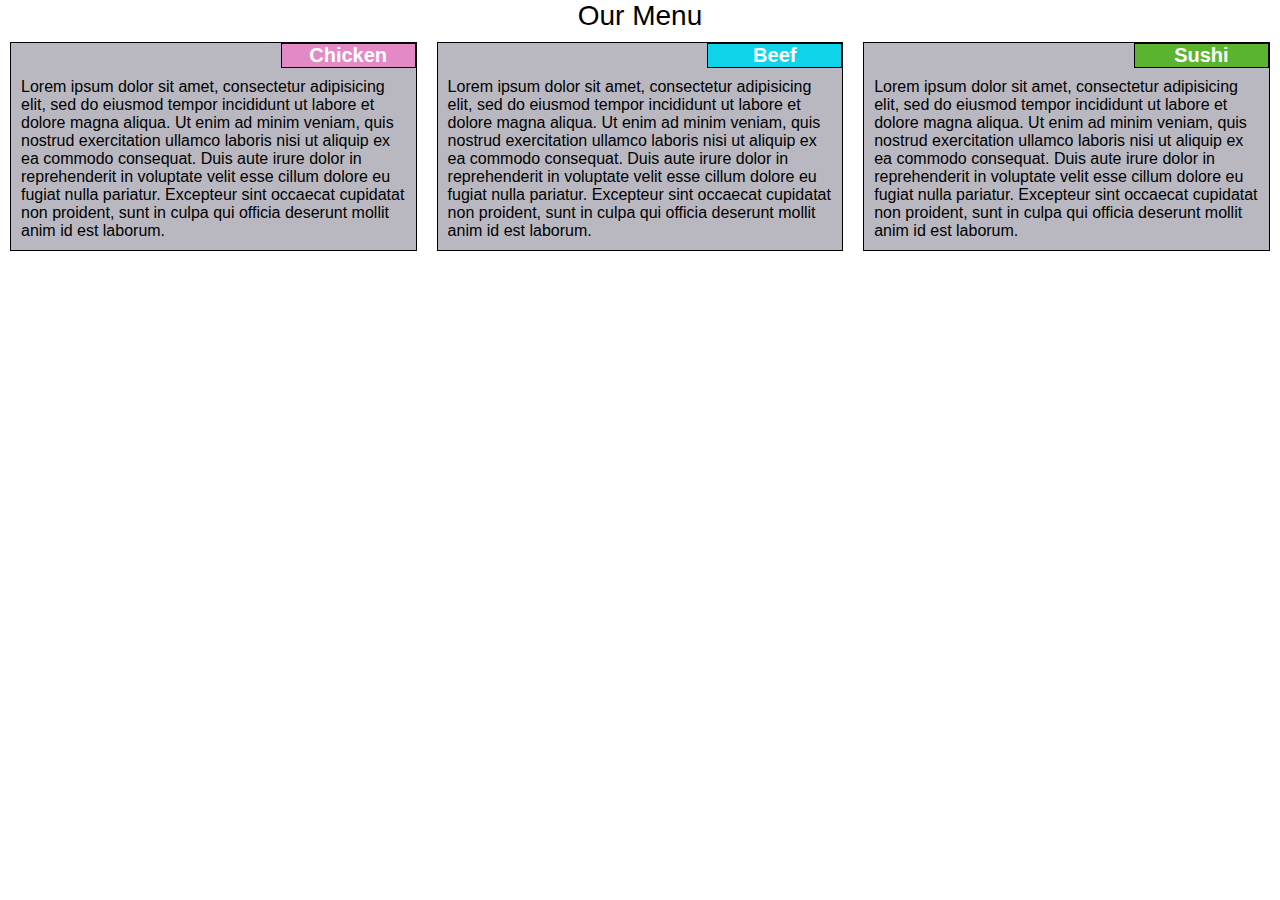
<file: site/module2-solution/index.html>
<!DOCTYPE html>
<html lang="zxx">
<head>
	<meta charset="utf-8">
	<meta name="viewport" content="width=device-width, initial-scale=1">
	<title>module 2 -- solution</title>
	<link rel="stylesheet" href="css/style.css"/>
</head>
<body>
	<div class="row">
	
		<div class="menuHeader">Our Menu</div>

		<div class="col-lg-4 col-md-6 col-sm-12">
			<section class="menuBox">
				<p id="chicken" class="menuBoxTitle">Chicken</p>
				<p class="menuDescription">
				Lorem ipsum dolor sit amet, consectetur adipisicing elit, sed do eiusmod
				tempor incididunt ut labore et dolore magna aliqua. Ut enim ad minim veniam,
				quis nostrud exercitation ullamco laboris nisi ut aliquip ex ea commodo
				consequat. Duis aute irure dolor in reprehenderit in voluptate velit esse
				cillum dolore eu fugiat nulla pariatur. Excepteur sint occaecat cupidatat non
				proident, sunt in culpa qui officia deserunt mollit anim id est laborum.
				</p>
			</section>
		</div>

		<div class="col-lg-4 col-md-6 col-sm-12">
			<section class="menuBox">
				<p id="beef" class="menuBoxTitle">Beef</p>
				<p class=menuDescription>
				Lorem ipsum dolor sit amet, consectetur adipisicing elit, sed do eiusmod
				tempor incididunt ut labore et dolore magna aliqua. Ut enim ad minim veniam,
				quis nostrud exercitation ullamco laboris nisi ut aliquip ex ea commodo
				consequat. Duis aute irure dolor in reprehenderit in voluptate velit esse
				cillum dolore eu fugiat nulla pariatur. Excepteur sint occaecat cupidatat non
				proident, sunt in culpa qui officia deserunt mollit anim id est laborum.
				</p>
			</section>
		</div>

		<div class="col-lg-4 col-md-12 col-sm-12">
			<section class="menuBox">
				<p id="sushi" class="menuBoxTitle">Sushi</p>
				<p class=menuDescription>
				Lorem ipsum dolor sit amet, consectetur adipisicing elit, sed do eiusmod
				tempor incididunt ut labore et dolore magna aliqua. Ut enim ad minim veniam,
				quis nostrud exercitation ullamco laboris nisi ut aliquip ex ea commodo
				consequat. Duis aute irure dolor in reprehenderit in voluptate velit esse
				cillum dolore eu fugiat nulla pariatur. Excepteur sint occaecat cupidatat non
				proident, sunt in culpa qui officia deserunt mollit anim id est laborum.
				</p>
			</section>
		</div>

	</div>  <!-- end of row div -->
</body>
</html>
</file>
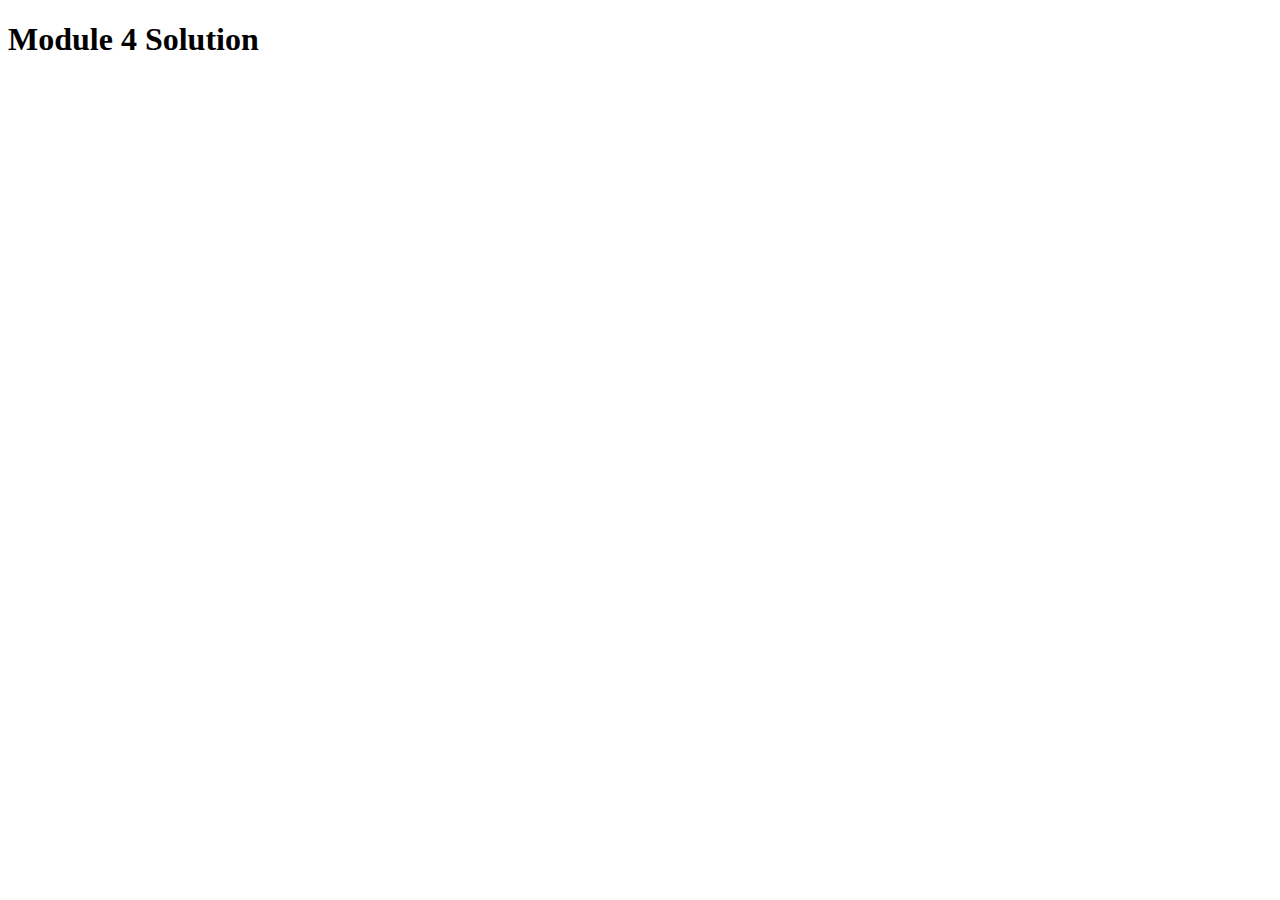
<file: site/module4-solution/index.html>
<!DOCTYPE html>
<html>
<head>
  <meta charset="utf-8">
  <title>Module 4 Solution Starter</title>
  <script src="js/SpeakHello.js"></script>
  <script src="js/SpeakGoodBye.js"></script>
  <script src="js/script.js"></script>
</head>
<body>
  <h1>Module 4 Solution</h1>
</body>
</html>
</file>
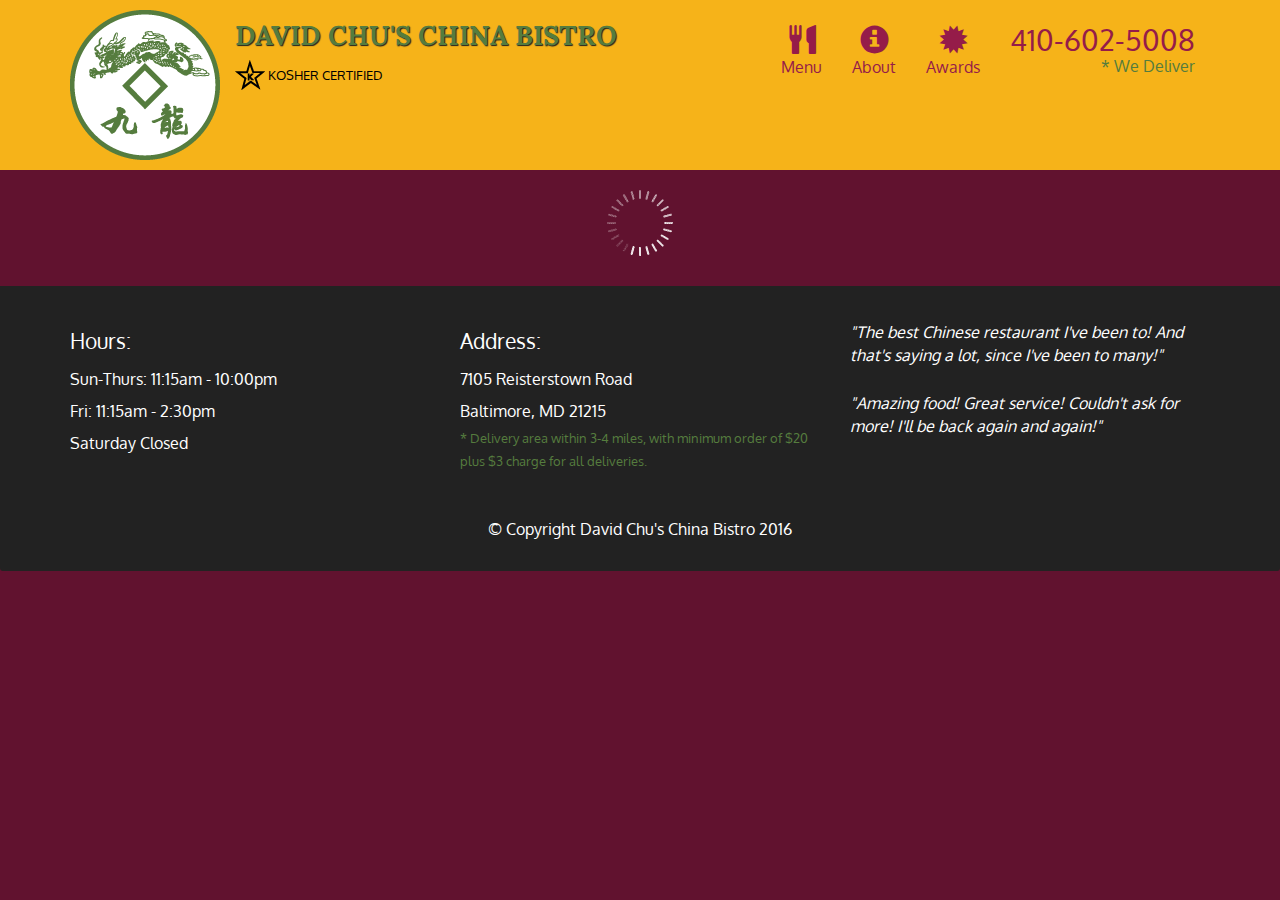
<file: site/module5-solution/index.html>
<!doctype html>
<html lang="en">
  <head>
    <meta charset="utf-8">
    <meta http-equiv="X-UA-Compatible" content="IE=edge">
    <meta name="viewport" content="width=device-width, initial-scale=1">
    <title>David Chu's China Bistro</title>
    <link rel="stylesheet" href="css/bootstrap.min.css">
    <link rel="stylesheet" href="css/styles.css">
    <link href='https://fonts.googleapis.com/css?family=Oxygen:400,300,700' rel='stylesheet' type='text/css'>
    <link href='https://fonts.googleapis.com/css?family=Lora' rel='stylesheet' type='text/css'>
  </head>
<body>
  <header>
    <nav id="header-nav" class="navbar navbar-default">
      <div class="container">
        <div class="navbar-header">
          <a href="index.html" class="pull-left visible-md visible-lg">
            <div id="logo-img" alt="Logo image"></div>
          </a>

          <div class="navbar-brand">
            <a href="index.html"><h1>David Chu's China Bistro</h1></a>
            <p>
              <img src="images/star-k-logo.png" alt="Kosher certification">
              <span>Kosher Certified</span>
            </p>
          </div>

          <button id="navbarToggle" type="button" class="navbar-toggle collapsed" data-toggle="collapse" data-target="#collapsable-nav" aria-expanded="false">
            <span class="sr-only">Toggle navigation</span>
            <span class="icon-bar"></span>
            <span class="icon-bar"></span>
            <span class="icon-bar"></span>
          </button>
        </div>
        
        <div id="collapsable-nav" class="collapse navbar-collapse">
           <ul id="nav-list" class="nav navbar-nav navbar-right">
            <li id="navHomeButton" class="visible-xs active">
              <a href="index.html">
                <span class="glyphicon glyphicon-home"></span> Home</a>
            </li>
            <li id="navMenuButton">
              <a href="#" onclick="$dc.loadMenuCategories();">
                <span class="glyphicon glyphicon-cutlery"></span><br class="hidden-xs"> Menu</a>
            </li>
            <li>
              <a href="#">
                <span class="glyphicon glyphicon-info-sign"></span><br class="hidden-xs"> About</a>
            </li>
            <li>
              <a href="#">
                <span class="glyphicon glyphicon-certificate"></span><br class="hidden-xs"> Awards</a>
            </li>
            <li id="phone" class="hidden-xs">
              <a href="tel:410-602-5008">
                <span>410-602-5008</span></a><div>* We Deliver</div>
            </li>
          </ul><!-- #nav-list -->
        </div><!-- .collapse .navbar-collapse -->
      </div><!-- .container -->
    </nav><!-- #header-nav -->
  </header>

  <div id="call-btn" class="visible-xs">
    <a class="btn" href="tel:410-602-5008">
    <span class="glyphicon glyphicon-earphone"></span>
    410-602-5008
    </a>
  </div>
  <div id="xs-deliver" class="text-center visible-xs">* We Deliver</div>

  <div id="main-content" class="container"></div>

  <footer class="panel-footer">
    <div class="container">
      <div class="row">
        <section id="hours" class="col-sm-4">
          <span>Hours:</span><br>
          Sun-Thurs: 11:15am - 10:00pm<br>
          Fri: 11:15am - 2:30pm<br>
          Saturday Closed
          <hr class="visible-xs">
        </section>
        <section id="address" class="col-sm-4">
          <span>Address:</span><br>
          7105 Reisterstown Road<br>
          Baltimore, MD 21215
          <p>* Delivery area within 3-4 miles, with minimum order of $20 plus $3 charge for all deliveries.</p>
          <hr class="visible-xs">
        </section>
        <section id="testimonials" class="col-sm-4">
          <p>"The best Chinese restaurant I've been to! And that's saying a lot, since I've been to many!"</p>
          <p>"Amazing food! Great service! Couldn't ask for more! I'll be back again and again!"</p>
        </section>
      </div>
      <div class="text-center">&copy; Copyright David Chu's China Bistro 2016</div>
    </div>
  </footer>

  <!-- jQuery (Bootstrap JS plugins depend on it) -->
  <script src="js/jquery-2.1.4.min.js"></script>
  <script src="js/bootstrap.min.js"></script>
  <script src="js/ajax-utils.js"></script>
  <script src="js/script.js"></script>
</body>
</html>
</file>
<file: site/module2-solution/css/style.css>
* {
  box-sizing: border-box;
  margin: 0;
  padding: 0;
}

/* Simple Responsive Framework */
.row {
  width: 100%;
}

.menuHeader {
  text-align: center;
  font-family: "Comic Sans MS", cursive, sans-serif;
  font-size: 1.75em;
}

p.menuBoxTitle {
  position: absolute;
  top: 0px;
  right: 0px;
  width: 33.33%;
  border: 1px solid black;
  font-weight: bold;
  font-family: Arial, Helvetica, sans-serif;
  text-align: center;
  font-size: 1.25em;
  color: white;
}

section.menuBox {
  position: relative;
  background-color: #B9B8C1;
  margin: 10px;
  border: 1px solid black;
  font-family: Arial, Helvetica, sans-serif;
}

p.menuDescription {
  margin: 35px 10px 10px 10px;
}

p#chicken {
  background: #E38AC6;
}

p#beef {
  background: #0ED3E9;
}

p#sushi {
  background: #5BB430;
}

/********** Large devices only **********/
@media (min-width: 992px) {
  .col-lg-1, .col-lg-2, .col-lg-3, .col-lg-4, .col-lg-5, .col-lg-6, .col-lg-7, .col-lg-8, .col-lg-9, .col-lg-10, .col-lg-11, .col-lg-12 {
    float: left;
  }

  .col-lg-1 {
    width: 8.33%;
  }
  .col-lg-2 {
    width: 16.66%;
  }
  .col-lg-3 {
    width: 25%;
  }
  .col-lg-4 {
    width: 33.33%;
  }
  .col-lg-5 {
    width: 41.66%;
  }
  .col-lg-6 {
    width: 50%;
  }
  .col-lg-7 {
    width: 58.33%;
  }
  .col-lg-8 {
    width: 66.66%;
  }
  .col-lg-9 {
    width: 74.99%;
  }
  .col-lg-10 {
    width: 83.33%;
  }
  .col-lg-11 {
    width: 91.66%;
  }
  .col-lg-12 {
    width: 100%;
  }
}

/********** Medium devices only **********/
@media (min-width: 768px) and (max-width: 991px) {
  .col-md-1, .col-md-2, .col-md-3, .col-md-4, .col-md-5, .col-md-6, .col-md-7, .col-md-8, .col-md-9, .col-md-10, .col-md-11, .col-md-12 {
    float: left;
  }

 .col-md-1 {
    width: 8.33%;
  }
  .col-md-2 {
    width: 16.66%;
  }
  .col-md-3 {
    width: 25%;
  }
  .col-md-4 {
    width: 33.33%;
  }
  .col-md-5 {
    width: 41.66%;
  }
  .col-md-6 {
    width: 50%;
  }
  .col-md-7 {
    width: 58.33%;
  }
  .col-md-8 {
    width: 66.66%;
  }
  .col-md-9 {
    width: 74.99%;
  }
  .col-md-10 {
    width: 83.33%;
  }
  .col-md-11 {
    width: 91.66%;
  }
  .col-md-12 {
    width: 100%;
  }
  }

}

/********** Small devices only **********/
@media (max-width: 767px) {
   .col-sm-1, .col-sm,-2, .col-sm-3, .col-sm-4, .col-sm-5, .col-sm-6, .col-sm-7, .col-sm-8, .col-sm-9, .col-sm-10, .col-sm-11, .col-sm-12 {
    float: left;
  }

   .col-sm-1 {
    width: 8.33%;
  }
  .col-sm-2 {
    width: 16.66%;
  }
  .col-sm-3 {
    width: 25%;
  }
  .col-sm-4 {
    width: 33.33%;
  }
  .col-sm-5 {
    width: 41.66%;
  }
  .col-sm-6 {
    width: 50%;
  }
  .col-sm-7 {
    width: 58.33%;
  }
  .col-sm-8 {
    width: 66.66%;
  }
  .col-sm-9 {
    width: 74.99%;
  }
  .col-sm-10 {
    width: 83.33%;
  }
  .col-sm-11 {
    width: 91.66%;
  }
  .col-sm-12 {
    width: 100%;
  }
}
</file>
<file: site/module5-solution/css/styles.css>
body {
  font-size: 16px;
  color: #fff;
  background-color: #61122f;
  font-family: 'Oxygen', sans-serif;
}

/** HEADER **/
#header-nav {
  background-color: #f6b319;
  border-radius: 0;
  border: 0;
}

#logo-img {
  background: url('../images/restaurant-logo_large.png') no-repeat;
  width: 150px;
  height: 150px;
  margin: 10px 15px 10px 0;
}

.navbar-brand {
  padding-top: 25px;
}
.navbar-brand h1 { /* Restaurant name */
  font-family: 'Lora', serif;
  color: #557c3e;
  font-size: 1.5em;
  text-transform: uppercase;
  font-weight: bold;
  text-shadow: 1px 1px 1px #222;
  margin-top: 0;
  margin-bottom: 0;
  line-height: .75;
}
.navbar-brand a:hover, .navbar-brand a:focus {
  text-decoration: none;
}
.navbar-brand p { /* Kosher cert */
  color: #000;
  text-transform: uppercase;
  font-size: .7em;
  margin-top: 15px;
}
.navbar-brand p span { /* Star-K */
  vertical-align: middle;
}

#nav-list {
  margin-top: 10px;
}
#nav-list a {
  color: #951C49;
  text-align: center;
}
#nav-list a:hover {
  background: #E7E7E7;
}
#nav-list a span {
  font-size: 1.8em;
}

#phone {
  margin-top: 5px;
}
#phone a { /* Phone number */
  text-align: right;
  padding-bottom: 0;
}
#phone div { /* We Deliver */
  color: #557c3e;
  text-align: right;
  padding-right: 15px;
}

.navbar-header button.navbar-toggle, .navbar-header .icon-bar {
  border: 1px solid #61122f;
}
.navbar-header button.navbar-toggle {
  clear: both;
  margin-top: -30px;
}
/* END HEADER */

/* FOOTER */
.panel-footer {
  margin-top: 30px;
  padding-top: 35px;
  padding-bottom: 30px;
  background-color: #222;
  border-top: 0;
}
.panel-footer div.row {
  margin-bottom: 35px;
}
#hours, #address {
  line-height: 2;
}
#hours > span, #address > span {
  font-size: 1.3em;
}
#address p {
  color: #557c3e;
  font-size: .8em;
  line-height: 1.8;
}
#testimonials {
  font-style: italic;
}
#testimonials p:nth-child(2) {
  margin-top: 25px;
}
/* END FOOTER */



/* HOME PAGE */
.container .jumbotron {
  box-shadow: 0 0 50px #3F0C1F;
  border: 2px solid #3F0C1F;
}

#menu-tile, #specials-tile, #map-tile {
  height: 250px;
  width: 100%;
  margin-bottom: 15px;
  position: relative;
  border: 2px solid #3F0C1F;
  overflow: hidden;
}
#menu-tile:hover, #specials-tile:hover, #map-tile:hover {
  box-shadow: 0 1px 5px 1px #cccccc;
}
#menu-tile {
  background: url('../images/menu-tile.jpg') no-repeat;
  background-position: center;
}
#specials-tile {
  background: url('../images/specials-tile.jpg') no-repeat;
  background-position: center;
}
#menu-tile span, #specials-tile span, #map-tile span {
  position: absolute;
  bottom: 0;
  right: 0;
  width: 100%;
  text-align: center;
  font-size: 1.6em;
  text-transform: uppercase;
  background-color: #000;
  color: #fff;
  opacity: .8;
}
/* END HOME PAGE */

/* MENU CATEGORIES PAGE */
.category-tile { 
  position: relative;
  border: 2px solid #3F0C1F;
  overflow: hidden;
  width: 200px;
  height: 200px;
  margin: 0 auto 15px;
}
.category-tile span {
  position: absolute;
  bottom: 0;
  right: 0;
  width: 100%;
  text-align: center;
  font-size: 1.2em;
  text-transform: uppercase;
  background-color: #000;
  color: #fff;
  opacity: .8;
}
.category-tile:hover {
  box-shadow: 0 1px 5px 1px #cccccc;
}

#menu-categories-title + div {
  margin-bottom: 50px;
}
/* END MENU CATEGORIES PAGE */

/* SINGLE CATEGORY PAGE */
.menu-item-tile {
  margin-bottom: 25px;
}
.menu-item-tile hr {
  width: 80%;
}
.menu-item-tile .menu-item-price {
  font-size: 1.1em;
  text-align: right;
  margin-top: -15px;
  margin-right: -15px;
}
.menu-item-tile .menu-item-price span {
  font-size: .6em;
}
.menu-item-photo {
  position: relative;
  border: 2px solid #3F0C1F; 
  overflow: hidden;
  padding: 0;
  margin-right: -15px;
  margin-left: auto;
  margin-bottom: 20px;
  max-width: 250px;
}
.menu-item-photo div {
  position: absolute;
  bottom: 0;
  right: 0;
  width: 80px;
  background-color: #557c3e;
  text-align: center;
}
.menu-item-description {
  padding-right: 30px;
}
h3.menu-item-title {
  margin: 0 0 10px;
}
.menu-item-details {
  font-size: .9em;
  font-style: italic;
}
/* END SINGLE CATEGORY PAGE */


/********** Large devices only **********/
@media (min-width: 1200px) {
  .container .jumbotron {
    background: url('../images/jumbotron_1200.jpg') no-repeat;
    height: 675px;
  }
}

/********** Medium devices only **********/
@media (min-width: 992px) and (max-width: 1199px) {
  /* Header */
  #logo-img {
    background: url('../images/restaurant-logo_medium.png') no-repeat;
    width: 100px;
    height: 100px;
    margin: 5px 5px 5px 0;
  }
  /* End Header */

  /* Home Page */
  .container .jumbotron {
    background: url('../images/jumbotron_992.jpg') no-repeat;
    height: 558px;
  }
  /* End Home Page */
}

/********** Small devices only **********/
@media (min-width: 768px) and (max-width: 991px) {
  /* Home Page */
  .container .jumbotron {
    background: url('../images/jumbotron_768.jpg') no-repeat;
    height: 432px;
  }
  /* End Home Page */
}

/********** Extra small devices only **********/
@media (max-width: 767px) {
  /* Header */
  .navbar-brand {
    padding-top: 10px;
    height: 80px;
  }
  .navbar-brand h1 { /* Restaurant name */
    padding-top: 10px;
    font-size: 5vw; /* 1vw = 1% of viewport width */
  }
  .navbar-brand p { /* Kosher cert */
    font-size: .6em;
    margin-top: 12px;
  }
  .navbar-brand p img { /* Star-K */
    height: 20px;
  }

  #collapsable-nav a { /* Collapsed nav menu text */
    font-size: 1.2em;
  }
  #collapsable-nav a span { /* Collapsed nav menu glyph */
    font-size: 1em;
    margin-right: 5px;
  }

  #call-btn > a {
    font-size: 1.5em;
    display: block;
    margin: 0 20px;
    padding: 10px;
    border: 2px solid #fff;
    background-color: #f6b319;
    color: #951c49;
  }
  #xs-deliver {
    margin-top: 5px;
    font-size: .7em;
    letter-spacing: .1em;
    text-transform: uppercase;
  }
  /* End Header */

  /* Footer */
  .panel-footer section {
    margin-bottom: 30px;
    text-align: center;
  }
  .panel-footer section:nth-child(3) {
    margin-bottom: 0; /* margin already exists on the whole row */
  }
  .panel-footer section hr {
    width: 50%;
  }
  /* End Footer */

  /* Home Page */
  .container .jumbotron {
    margin-top: 30px;
    padding: 0;
  }
  #menu-tile, #specials-tile {
    width: 360px;
    margin: 0 auto 15px;
  }

  .menu-item-photo {
    margin-right: auto;
  }
  .menu-item-tile .menu-item-price {
    text-align: center;
  }
  .menu-item-description {
    text-align: center;;
  }
}


/********** Super extra small devices Only :-) (e.g., iPhone 4) **********/
@media (max-width: 479px) {
  /* Header */
  .navbar-brand h1 { /* Restaurant name */
    padding-top: 5px;
    font-size: 6vw;
  }
  /* End Header */
  
  /* Home page */
  #menu-tile, #specials-tile {
    width: 280px;
    margin: 0 auto 15px;
  }

  .col-xxs-12 {
    position: relative;
    min-height: 1px;
    padding-right: 15px;
    padding-left: 15px;
    float: left;
    width: 100%;
  }
}
</file>
